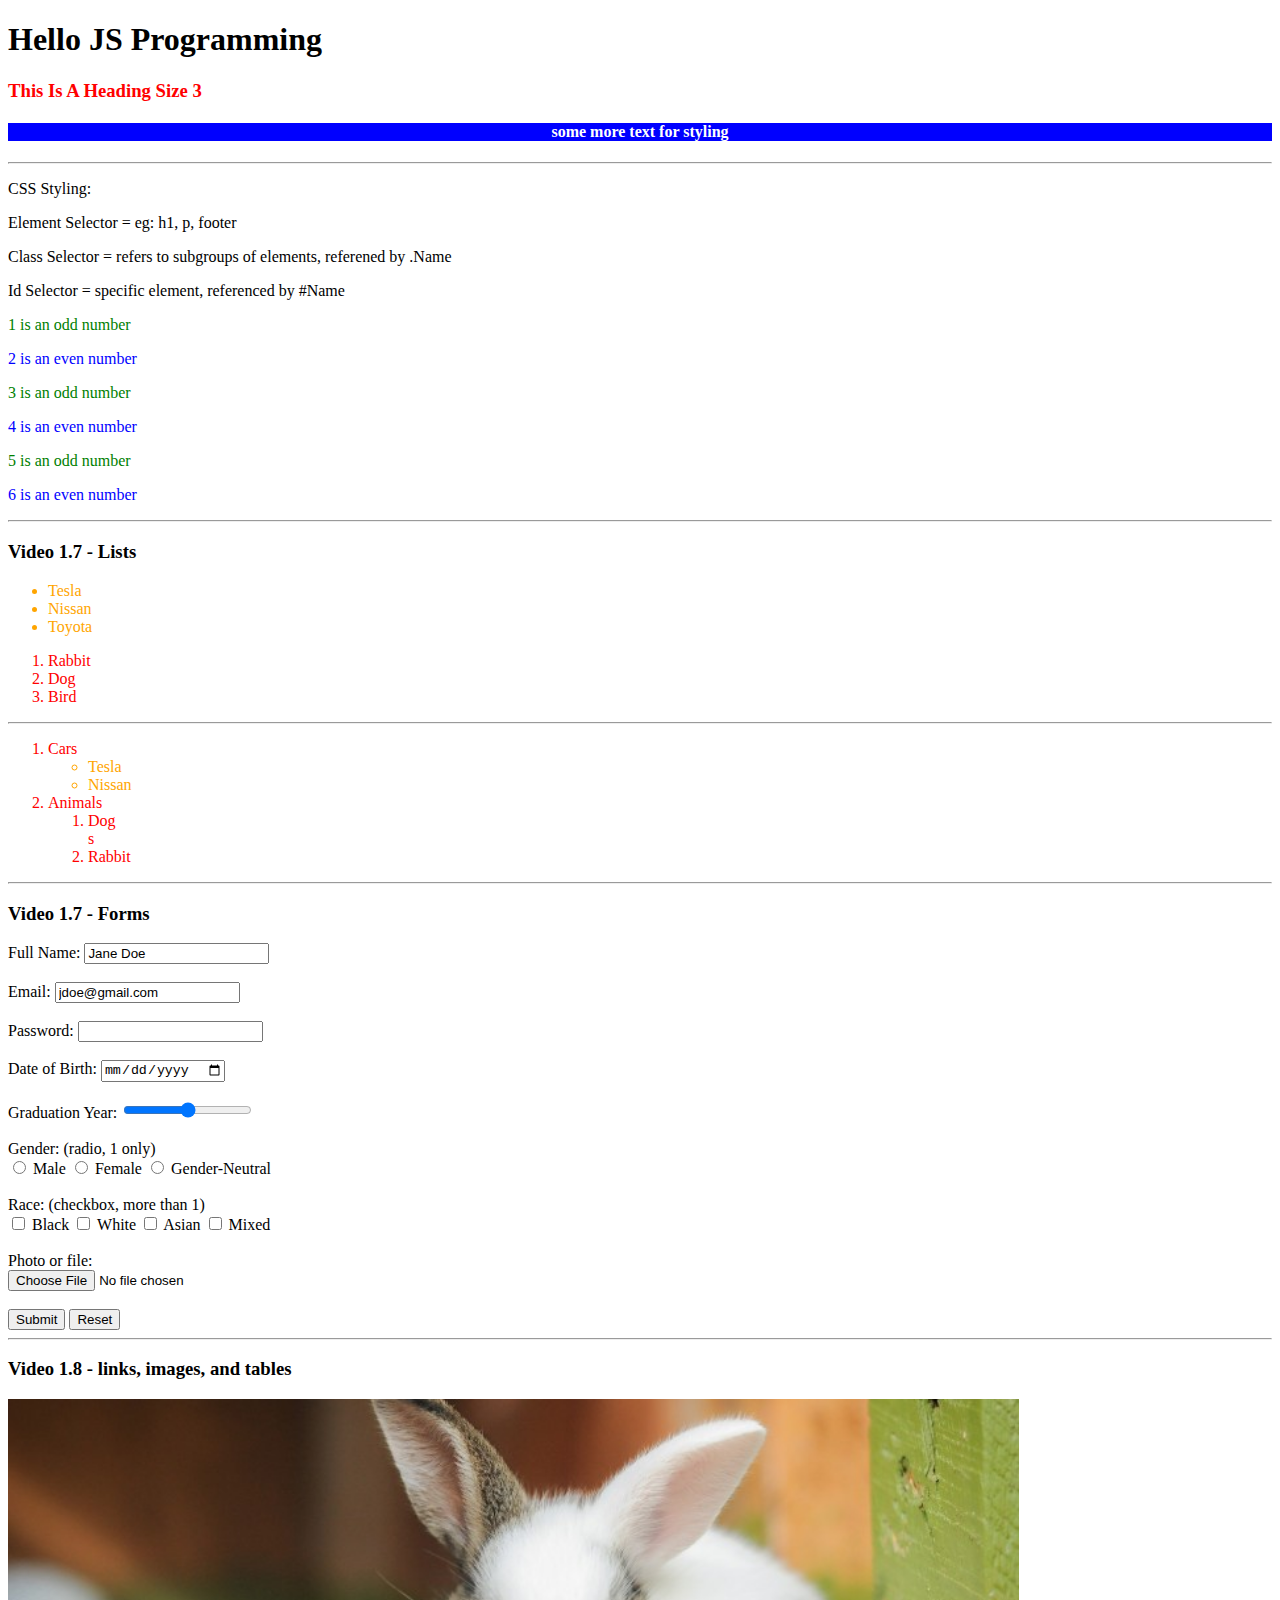
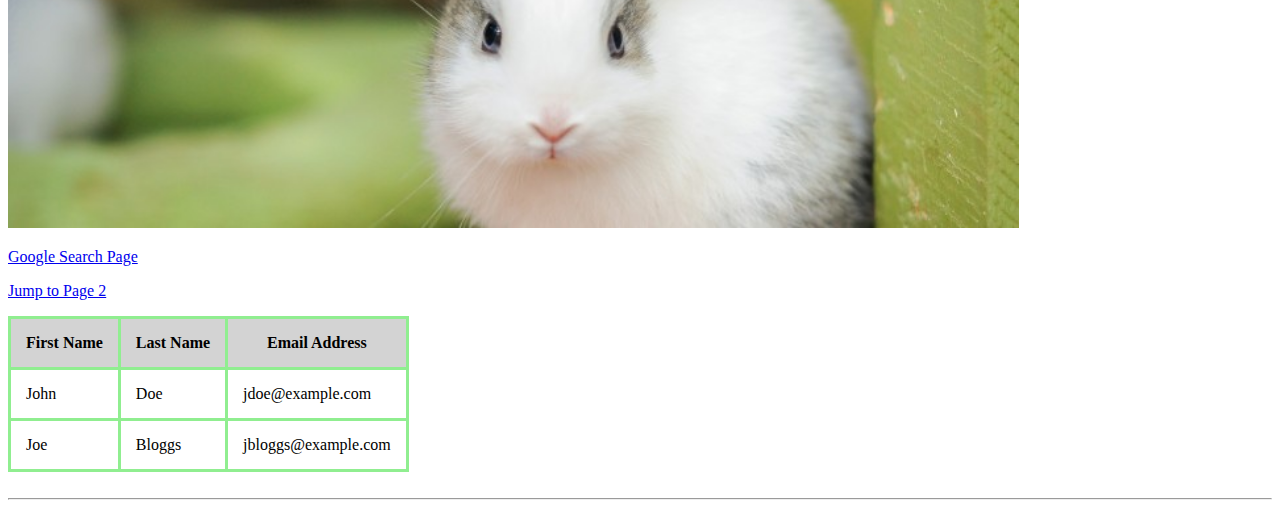
<file: 0/index.html>
<!DOCTYPE html>
<html lang="en">
<head>
    <meta charset="UTF-8">
    <meta name="viewport" content="width=device-width, initial-scale=1.0">
    <title>Penn Eng - JS</title>
    <link rel="stylesheet" type="text/css" href="style.css">
</head>
<body>
    
    <h1 title="Mr Honey">Hello JS Programming</h1>

    <h3 style="color: red; text-transform: capitalize;" >this is a heading size 3</h3>

    <h4 style="background-color: blue; color: white; text-align: center;">some more text for styling</h4>

<hr>

    <p>CSS Styling:</p>
    <p>Element Selector = eg: h1, p, footer</p>
    <p>Class Selector = refers to subgroups of elements, referened by .Name</p>    
    <p>Id Selector = specific element, referenced by #Name</p>    

    <p class="odd">1 is an odd number</p>
    <p class="even">2 is an even number</p>
    <p class="odd">3 is an odd number</p>
    <p class="even">4 is an even number</p>
    <p class="odd">5 is an odd number</p>
    <p class="even">6 is an even number</p>

<hr>

    <h3>Video 1.7 - Lists</h3>

    <ul>
        <li>Tesla</li>
        <li>Nissan</li>
        <li>Toyota</li>
    </ul>

    <ol>
        <li>Rabbit</li>
        <li>Dog</li>
        <li>Bird</li>
    </ol>

<hr>

    <ol>
        <li>Cars</li>
        <ul>
            <li>Tesla</li>
            <li>Nissan</li>
        </ul>
        <li>Animals</li>
        <ol>
            <li>Dog</li>s
            <li>Rabbit</li>
        </ol>
    </ol>


<hr>

    <h3>Video 1.7 - Forms</h3>

    <form>
        Full Name: <input type="text" name="fullname" value="Jane Doe"><br><br>
        Email: <input type="email" name="email" value="jdoe@gmail.com"><br><br>
        Password: <input type="password" name="password"><br><br>
        Date of Birth: <input type="date" name="dob"><br><br>
        Graduation Year: <input type="range" name="gradYr" min="1950" max="2020"><br><br>

        Gender: (radio, 1 only) <br>
        <input type="radio" name="genderOption" value="male"> Male
        <input type="radio" name="genderOption" value="female"> Female
        <input type="radio" name="genderOption" value="gender-neutral"> Gender-Neutral
        <br>
        <br>

        Race: (checkbox, more than 1)<br>
        <input type="checkbox" name="race" value="black"> Black
        <input type="checkbox" name="race" value="white"> White
        <input type="checkbox" name="race" value="asian"> Asian
        <input type="checkbox" name="race" value="mixed"> Mixed
        <br>
        <br>

        Photo or file: <br>
        <input type="file" name="photo"><br>

        <br>
        <input type="submit" value="Submit"> <input type="reset" value="Reset">
    </form>

<hr>

    <h3>Video 1.8 - links, images, and tables </h3>

    <p><img src="img/rabbit-475261_0.jpg" width="80%"></p>

    <p><a href="https://www.google.co.uk">Google Search Page</p>

    <p><a href="page2.html">Jump to Page 2</a></p>


    <table>
        <tr>
            <th>First Name</th>
            <th>Last Name</th>
            <th>Email Address</th>
        </tr>
        <tr>
            <td>John</td>
            <td>Doe</td>
            <td>jdoe@example.com</td>
        </tr>
        <tr>
            <td>Joe</td>
            <td>Bloggs</td>
            <td>jbloggs@example.com</td>
        </tr>
    </table>



    
<br>
<hr>


</body>
</html>
</file>
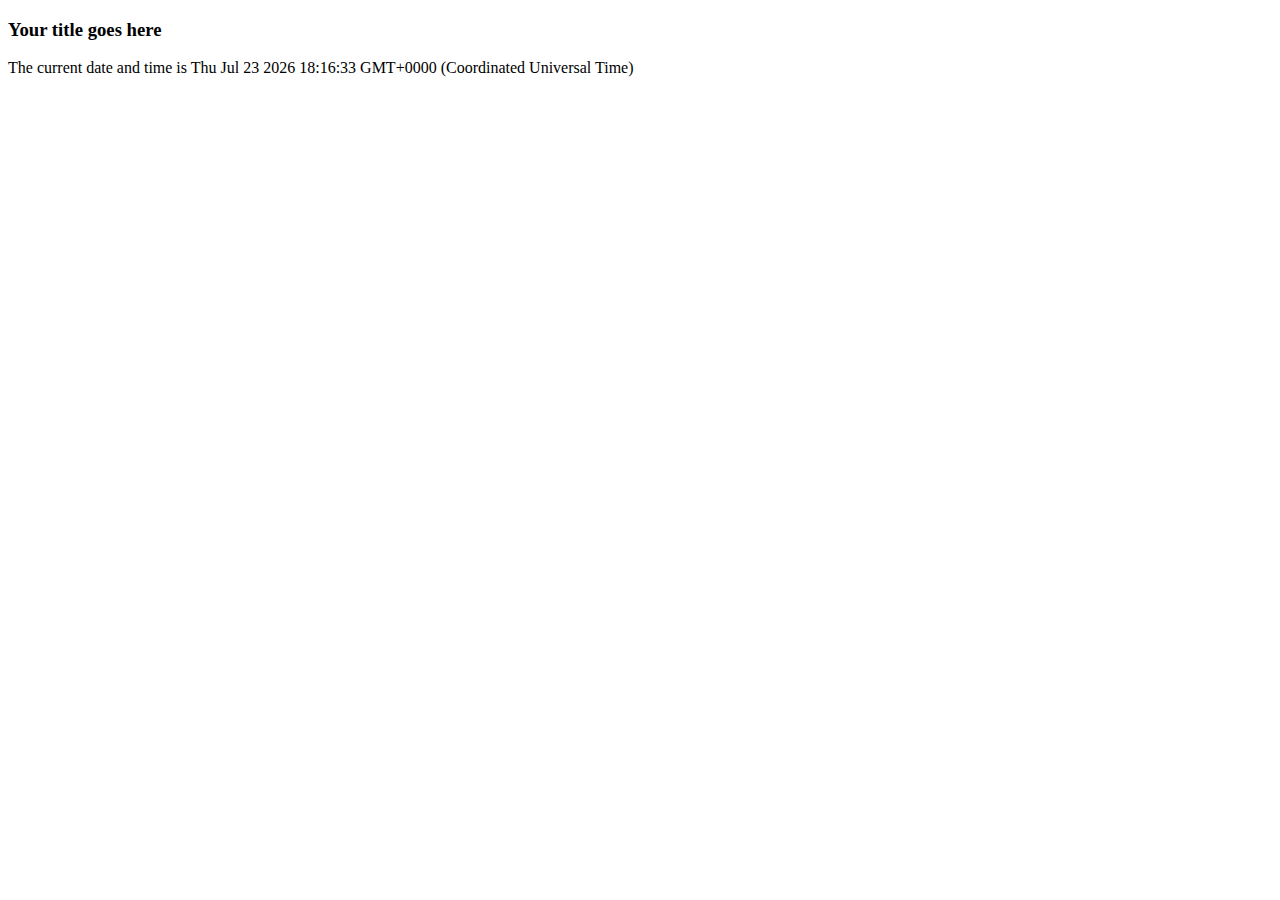
<file: 2.1/index.html>
<!DOCTYPE html>
<html lang="en">
<head>
    <meta charset="UTF-8">
    <meta name="viewport" content="width=device-width, initial-scale=1.0">
    <title>JS</title>
</head>
<body>

    <h3>Your title goes here</h3>

    <script>
        document.write('The current date and time is ');

        var mytime = new Date();
        document.write(mytime);
    </script>




</body>
</html>
</file>
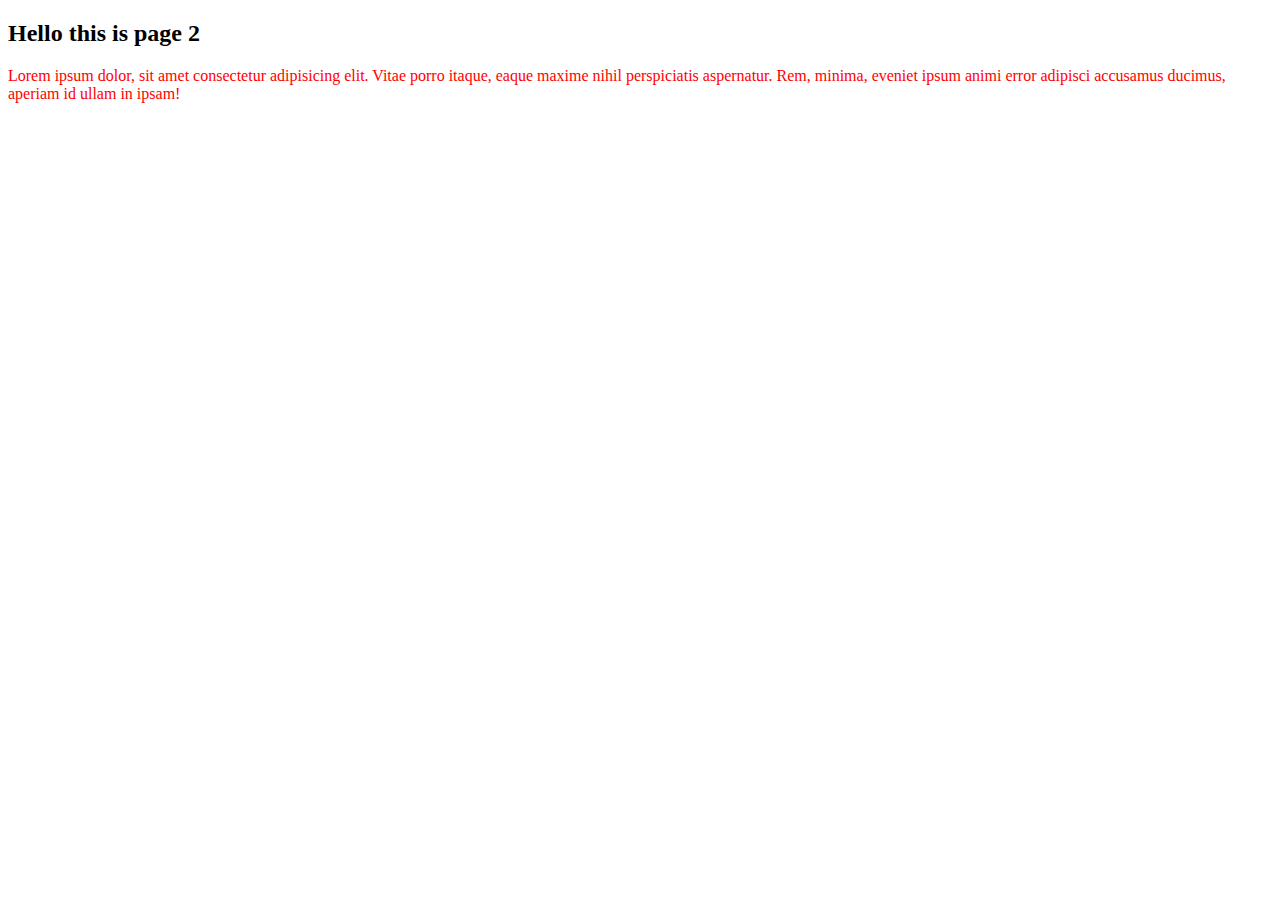
<file: 0/page2.html>
<!DOCTYPE html>
<html lang="en">
<head>
    <meta charset="UTF-8">
    <meta name="viewport" content="width=device-width, initial-scale=1.0">
    <title>Page2</title>
    <link rel="stylesheet" type="text/css" href="style.css">
</head>
<body>
    <h2>Hello this is page 2</h2>

<p class="test one">Lorem ipsum dolor, sit amet consectetur adipisicing elit. Vitae porro itaque, eaque maxime nihil perspiciatis aspernatur. Rem, minima, eveniet ipsum animi error adipisci accusamus ducimus, aperiam id ullam in ipsam!</p>


</body>
</html>
</file>
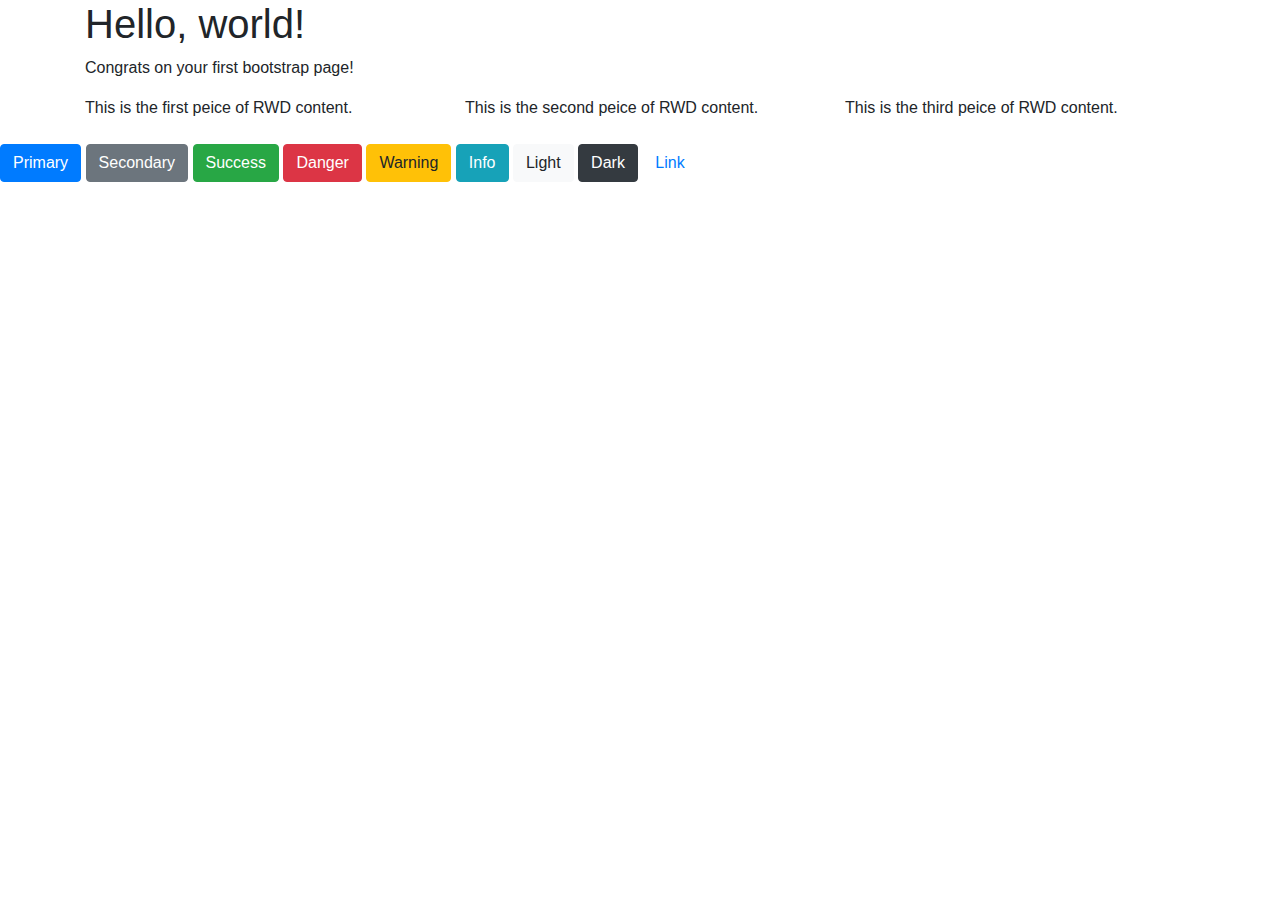
<file: 1.9/mybootstrap.html>
<!doctype html>
<html lang="en">
  <head>
    <!-- Required meta tags -->
    <meta charset="utf-8">
    <meta name="viewport" content="width=device-width, initial-scale=1, shrink-to-fit=no">

    <!-- Bootstrap CSS -->
    <link rel="stylesheet" href="https://stackpath.bootstrapcdn.com/bootstrap/4.4.1/css/bootstrap.min.css" integrity="sha384-Vkoo8x4CGsO3+Hhxv8T/Q5PaXtkKtu6ug5TOeNV6gBiFeWPGFN9MuhOf23Q9Ifjh" crossorigin="anonymous">

    <title>Hello, world!</title>
  </head>
  <body>
    
    <div class="container">
        <h1>Hello, world!</h1>
        <p>Congrats on your first bootstrap page!</p>
    </div>

    <div class="container">
        <div class="row">
            <div class="col-md-4">This is the first peice of RWD content.</div>
            <div class="col-md-4">This is the second peice of RWD content.</div>
            <div class="col-md-4">This is the third peice of RWD content.</div>
        </div>
    </div>

<br>

    <button type="button" class="btn btn-primary">Primary</button>
    <button type="button" class="btn btn-secondary">Secondary</button>
    <button type="button" class="btn btn-success">Success</button>
    <button type="button" class="btn btn-danger">Danger</button>
    <button type="button" class="btn btn-warning">Warning</button>
    <button type="button" class="btn btn-info">Info</button>
    <button type="button" class="btn btn-light">Light</button>
    <button type="button" class="btn btn-dark">Dark</button>
    
    <button type="button" class="btn btn-link">Link</button>

<br>
    



    <!-- Optional JavaScript -->
    <!-- jQuery first, then Popper.js, then Bootstrap JS -->
    <script src="https://code.jquery.com/jquery-3.4.1.slim.min.js" integrity="sha384-J6qa4849blE2+poT4WnyKhv5vZF5SrPo0iEjwBvKU7imGFAV0wwj1yYfoRSJoZ+n" crossorigin="anonymous"></script>
    <script src="https://cdn.jsdelivr.net/npm/popper.js@1.16.0/dist/umd/popper.min.js" integrity="sha384-Q6E9RHvbIyZFJoft+2mJbHaEWldlvI9IOYy5n3zV9zzTtmI3UksdQRVvoxMfooAo" crossorigin="anonymous"></script>
    <script src="https://stackpath.bootstrapcdn.com/bootstrap/4.4.1/js/bootstrap.min.js" integrity="sha384-wfSDF2E50Y2D1uUdj0O3uMBJnjuUD4Ih7YwaYd1iqfktj0Uod8GCExl3Og8ifwB6" crossorigin="anonymous"></script>
  </body>
</html>
</file>
<file: 0/style.css>
.odd {
    color: green;
}

.even {
    color: blue;
}

ol {
    color: red;
}

ul {
    color:orange;
}

table, th, td, tr {
    border-color: lightgreen;
    border-style: solid;
    border-collapse: collapse;
    padding: 15px;
}

th {
    background-color: lightgrey;
    color: black;
}

.test.one {
    color: red;   
}
</file>
